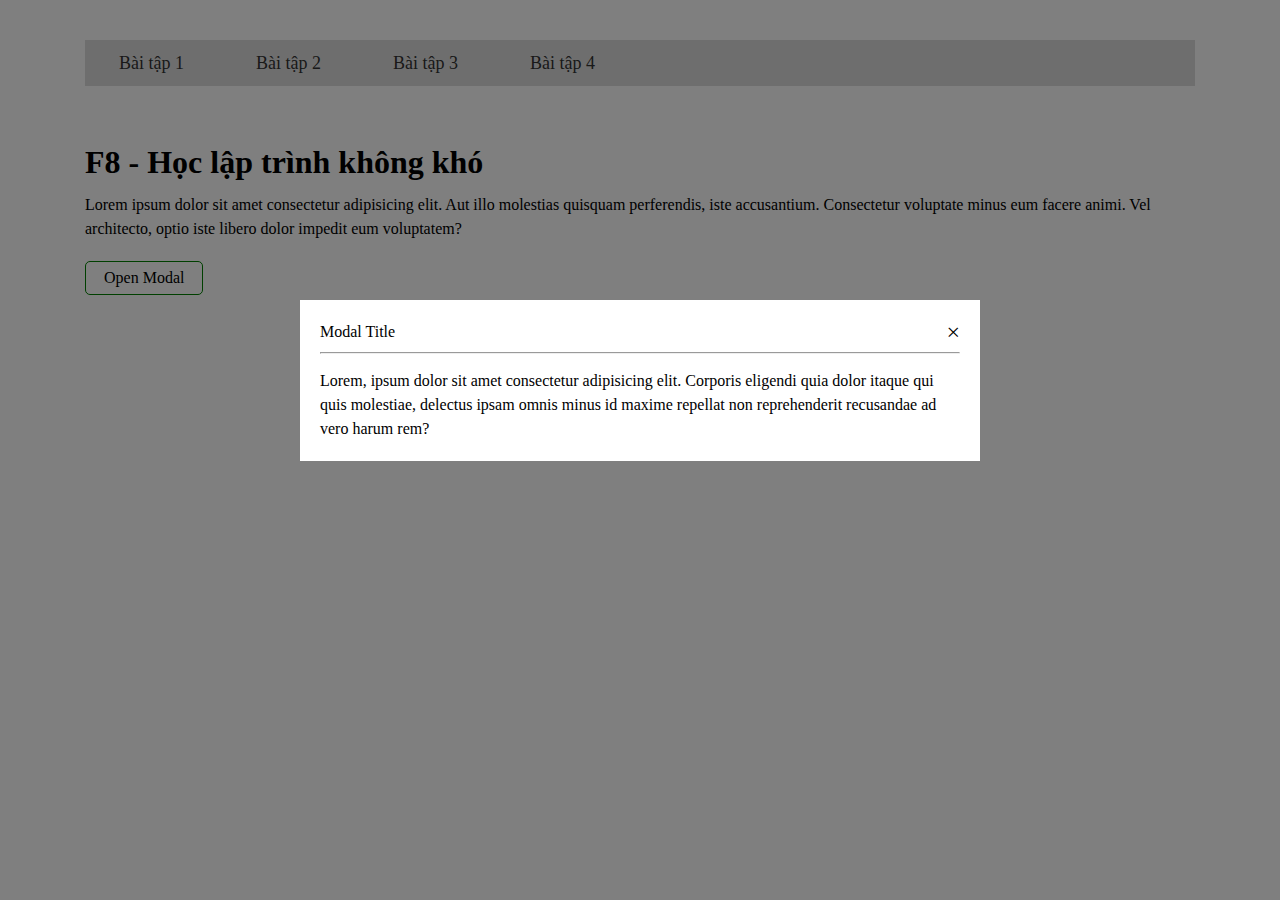
<file: pages/ex-1.html>
<!DOCTYPE html>
<html lang="en">
    <head>
        <meta charset="UTF-8">
        <meta name="viewport" content="width=device-width, initial-scale=1.0">
        <title>Document</title>
        <link rel="stylesheet" href="../reset.css">
        <link rel="stylesheet" href="../css/common.css">
        <link rel="stylesheet" href="../css/ex-1.css">
    </head>
    <body>
        <div class="container">
            <header>
                <ul class="menu">
                    <li><a href="ex-1.html">Bài tập 1</a></li>
                    <li><a href="ex-2.html">Bài tập 2</a></li>
                    <li><a href="ex-3.html">Bài tập 3</a></li>
                    <li><a href="ex-4.html">Bài tập 4</a></li>
                </ul>
            </header>

            <div class="content">
                <h1 class="title">F8 - Học lập trình không khó</h1>
                <p class="desc">Lorem ipsum dolor sit amet consectetur
                    adipisicing elit. Aut illo molestias quisquam perferendis,
                    iste accusantium. Consectetur voluptate minus eum facere
                    animi. Vel architecto, optio iste libero dolor impedit eum
                    voluptatem?</p>
                <input type="checkbox" id="open" hidden checked>
                <label class="open-btn" for="open">Open Modal</label>
                <label class="overlay" for="open">
                    <div class="body">
                        <div class="header-modal">
                            <h2 class="modal-title">Modal Title</h2>
                            <label for="open" class="close-btn">&times;</label>
                        </div>
                        <hr>
                        <p class="desc">
                            Lorem, ipsum dolor sit amet consectetur adipisicing
                            elit. Corporis eligendi quia dolor itaque qui quis
                            molestiae, delectus ipsam omnis minus id maxime
                            repellat non reprehenderit recusandae ad vero harum
                            rem?
                        </p>
                    </div>
                </label>
            </div>
        </div>
    </body>
</html>
</file>
<file: css/common.css>
* {
    box-sizing: border-box;
}

.container {
    width: 1110px;
    margin-left: auto;
    margin-right: auto;
}


.menu li {
    display: inline-block;
    margin: 0 12px;
    padding: 14px;
}

.menu li a {
    text-decoration: none;
    font-size: 18px;
    color: #333;
    padding: 14px 8px;
}

header {
    margin-top: 40px;
    background-color: #ddd;
}

.content {
    margin-top: 60px;
}
</file>
<file: css/ex-1.css>
.content {
    margin-top: 60px;
}

.content .title {
    font-size: 32px;
    font-weight: 600;
}

.content .desc {
    margin-top: 15px;
    line-height: 1.5;
}

.btn-open {
    margin-top: 15px;
}

.overlay {
    position: fixed;
    inset: 0;
    background: rgba(0, 0, 0, 0.5);
    display: none;
}

input[type="checkbox"]:checked ~ .overlay {
    display: block;
}

.overlay .body {
    padding: 20px;
    width: 680px;
    background-color: #fff;
    margin: 300px auto;
}

.header-modal {
    display: flex;
    align-items: center;
    justify-content: space-between;
}

.open-btn {
    display: inline-block;
    margin-top: 20px;
    border: 1px green solid;
    padding: 8px 18px;
    background-color: none;
    border-radius: 5px;
    cursor: pointer;
}

.close-btn {
    display: inline-block;
    font-size: 24px;
    cursor: pointer;
}
</file>
